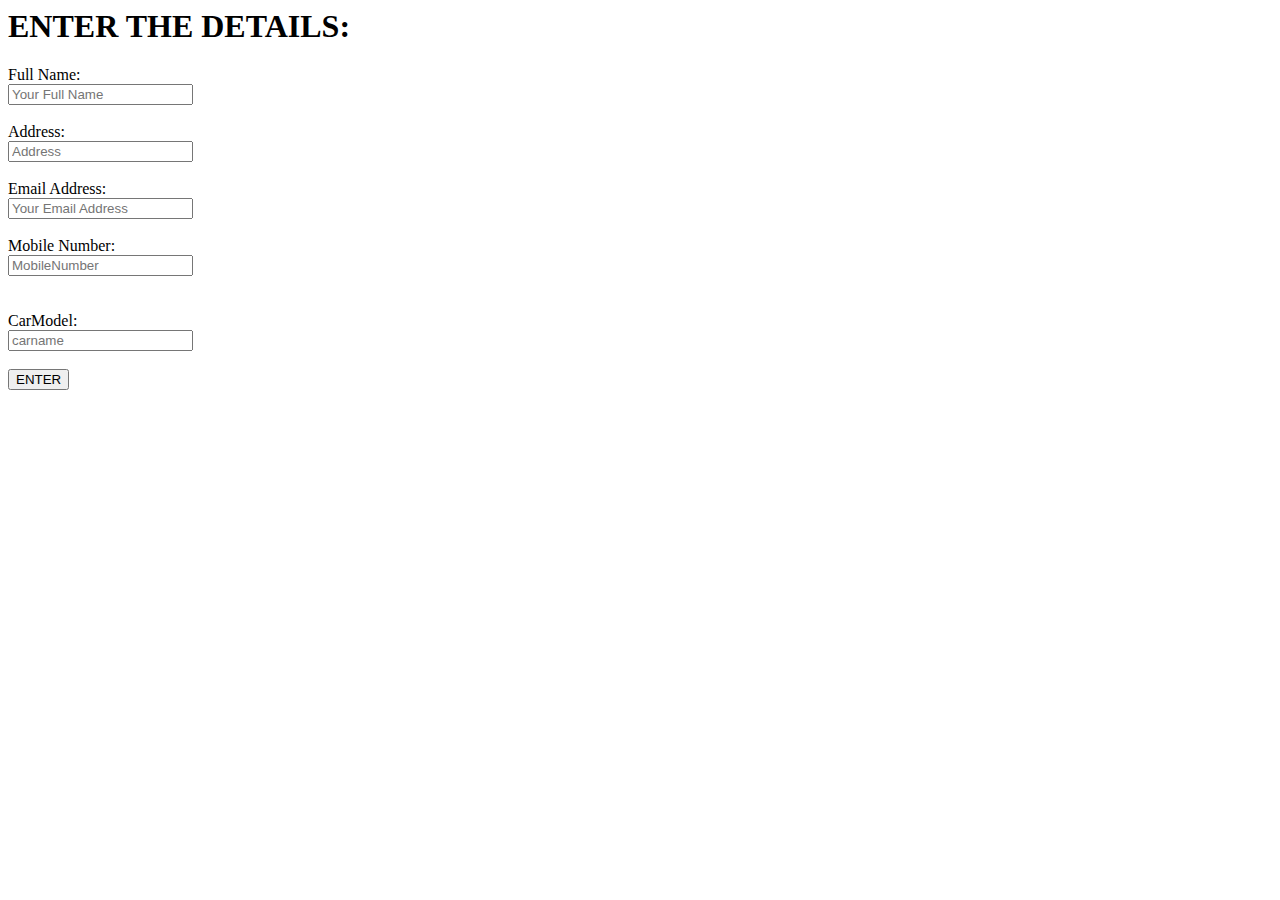
<file: WEB Assignment/client.html>
<html>
<head>
	<meta charset="utf-8">
	<meta name="viewport" content="width=device-width, initial-scale=1">
	<title></title>
</head>
<body>
	 <h1>ENTER THE DETAILS:</h1>
    
    <form action="/submit" method="POST">
        <label for="name">Full Name:</label><br>
        <input type="text" name="name" placeholder="Your Full Name" required><br><br>
         <label for="Address">Address:</label><br>
        <input type="text" name="Address" placeholder="Address" required><br><br>
        
        <label for="email">Email Address:</label><br>
         <input type="email" id="email" name="email" placeholder="Your Email Address" required title="Please enter a valid email address"><br><br>
        
        <label for="mobile">Mobile Number:</label><br>
        <input type="text" name="mobile" placeholder="MobileNumber"><br><br><br>
         <label for="Car model">CarModel:</label><br>
        <input type="text" name="Carmodel" placeholder="carname" required><br><br>

        
        <input type="submit" value="ENTER">
    </form>

</body>
</html>
</file>
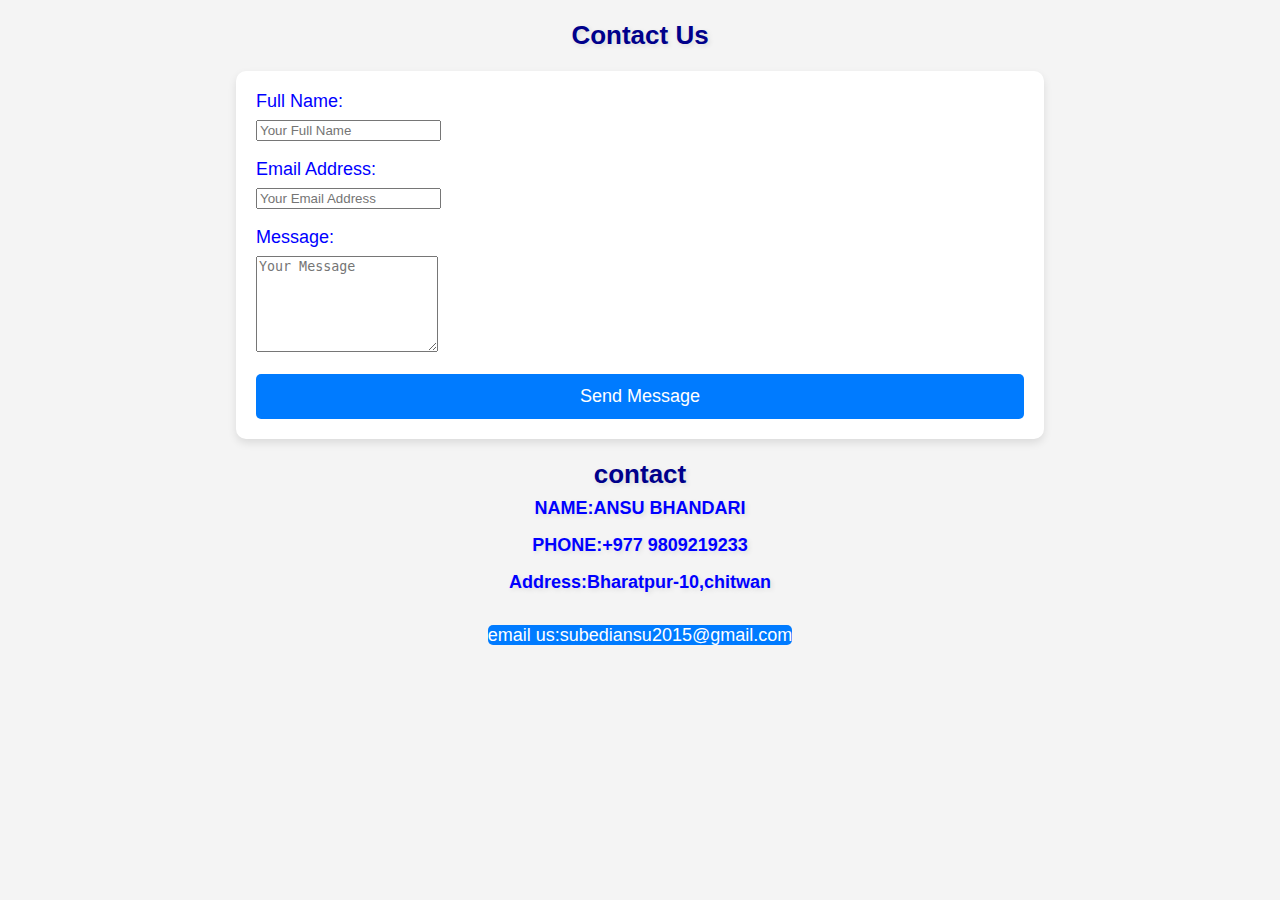
<file: WEB Assignment/contact.html>
<!DOCTYPE html>
<html>
<head>
    <meta charset="UTF-8">
    <meta name="viewport" content="width=device-width, initial-scale=1.0">
    <link rel="stylesheet" type="text/css" href="style.css">
    <title>Contact Us</title>
</head>
<body>
    <h1>Contact Us</h1>
    
    <form action="submit" method="POST">
        <label for="name">Full Name:</label><br>
        <input type="text" name="name" placeholder="Your Full Name" required><br><br>
        
        <label for="email">Email Address:</label><br>
         <input type="email" id="email" name="email" placeholder="Your Email Address" required title="Please enter a valid email address"><br><br>
        
        <label for="message">Message:</label><br>
        <textarea id="message" name="message" rows="6" placeholder="Your Message" required></textarea><br><br>
        
        <input type="submit" value="Send Message">
    </form>
    
    <h2>contact<br/>
    <label> NAME:ANSU BHANDARI</label><br>
    <label>PHONE:+977 9809219233</label><br>
    <label>Address:Bharatpur-10,chitwan</label><br>
</h2>

    <p> <a href="subediansu2015@gmail.com">email us:subediansu2015@gmail.com</a></p>

    
   
</body>
</html>
</file>
<file: WEB Assignment/style.css>
body {
    font-family: sans-serif;
    margin: 0;
    padding: 0;
    background-color: #f4f4f4;
    color: #333;
}

h1, h2 {
    text-align: center;
    font-size: 26px;
    color: darkblue;
    text-shadow: 2px 2px 5px rgba(0, 0, 0, 0.1);
    margin: 20px 0;
}


p {
    font-size: 18px;
    color: #555;
    line-height: 1.6;
    text-align: center;
}


form {
    padding: 20px;
    background-color: #fff;
    margin: 20px auto;
    border-radius: 10px;
    width: 80%;
    box-shadow: 0 4px 8px rgba(0, 0, 0, 0.1);
}


table {
    width: 80%;
    margin: 20px auto;
    border-collapse: collapse;
    border-radius: 10px;
    overflow: hidden;
    background-color: #fff;
    box-shadow: 0 4px 8px rgba(0, 0, 0, 0.1);
}

th, td {
    padding: 15px;
    text-align: left;
}

th {
    background-color: #333;
    color: white;
    font-size: 20px;
}

td {
    background-color: #fafafa;
}


td img {
    max-width: 100%;
    height: auto;
    border-radius: 8px;
}


li {
    list-style: none;
    display: inline-block;
    margin-right: 20px;
}

a {
    text-decoration: none;
    color: #fff;
    background-color: #007bff;
    border-radius: 5px;
    transition: all 0.3s ease;
}

a:hover {
    background-color: #0056b3;
}


tr:hover {
    background-color: #f0f0f0;
}


a[href="https://www.royalenfield.com/"] {
    display: block;
    text-align: center;
    margin-top: 30px;
    font-size: 18px;
    color: #007bff;
    text-decoration: none;
}

a[href="https://www.royalenfield.com/"]:hover {
    text-decoration: underline;
}
strong{
	color: blue;
}





form {
    
    margin: 20px auto;
    padding: 20px;
    background-color: #fff;
    border-radius: 10px;
    box-shadow: 0 4px 8px rgba(0, 0, 0, 0.1);
}
input[type="submit"] {
    width: 100%;
    padding: 12px;
    font-size: 18px;
    background-color: #007bff;
    color: white;
    border: none;
    border-radius: 5px;
    cursor: pointer;
    transition: background-color 0.3s ease;
 
}


label {
    font-size: 18px;
    color: blue;
    margin-bottom: 8px;
    display:inline-block;
 
    
}
.contact-info{
    text-align: center;

}



@media (max-width: 600px) {
    h1 {
        font-size: 24px;
    }

    h2 {
        font-size: 20px;
    }

    form {
        width: 90%;
    }

    input[type="submit"] {
        font-size: 16px;
    }

    table {
        width: 100%;
    }

    th, td {
        font-size: 14px;
        padding: 10px;
    }

    li {
        display: block;
        margin-bottom: 10px;
    }

    td img {
        width: 100%;
        height: auto;
    }

    .contact-info label {
        font-size: 16px;
    }

    .contact-info a {
        font-size: 16px;
    }
}


@media (max-width: 900px) and (min-width: 601px) {
    h1 {
        font-size: 28px;
    }

    h2 {
        font-size: 24px;
    }

    form {
        width: 80%;
    }

    input[type="submit"] {
        font-size: 18px;
    }

    table {
        width: 90%;
    }

    th, td {
        font-size: 16px;
        padding: 12px;
    }

    td img {
        width: 100%;
        height: auto;
    }

    .contact-info label {
        font-size: 18px;
    }

    .contact-info a {
        font-size: 18px;
    }
}


@media (max-width: 1200px) and (min-width: 901px) {
    h1 {
        font-size: 30px;
    }

    h2 {
        font-size: 26px;
    }

    form {
        width: 70%;
    }

    input[type="submit"] {
        font-size: 20px;
    }

    table {
        width: 80%;
    }

    th, td {
        font-size: 18px;
        padding: 15px;
    }

    td img {
        width: 100%;
        height: auto;
    }

    .contact-info label {
        font-size: 20px;
    }

    .contact-info a {
        font-size: 20px;
    }
}


@media (min-width: 1201px) {
    form {
        width: 60%;
    }

    table {
        width: 70%;
    }
}
</file>
